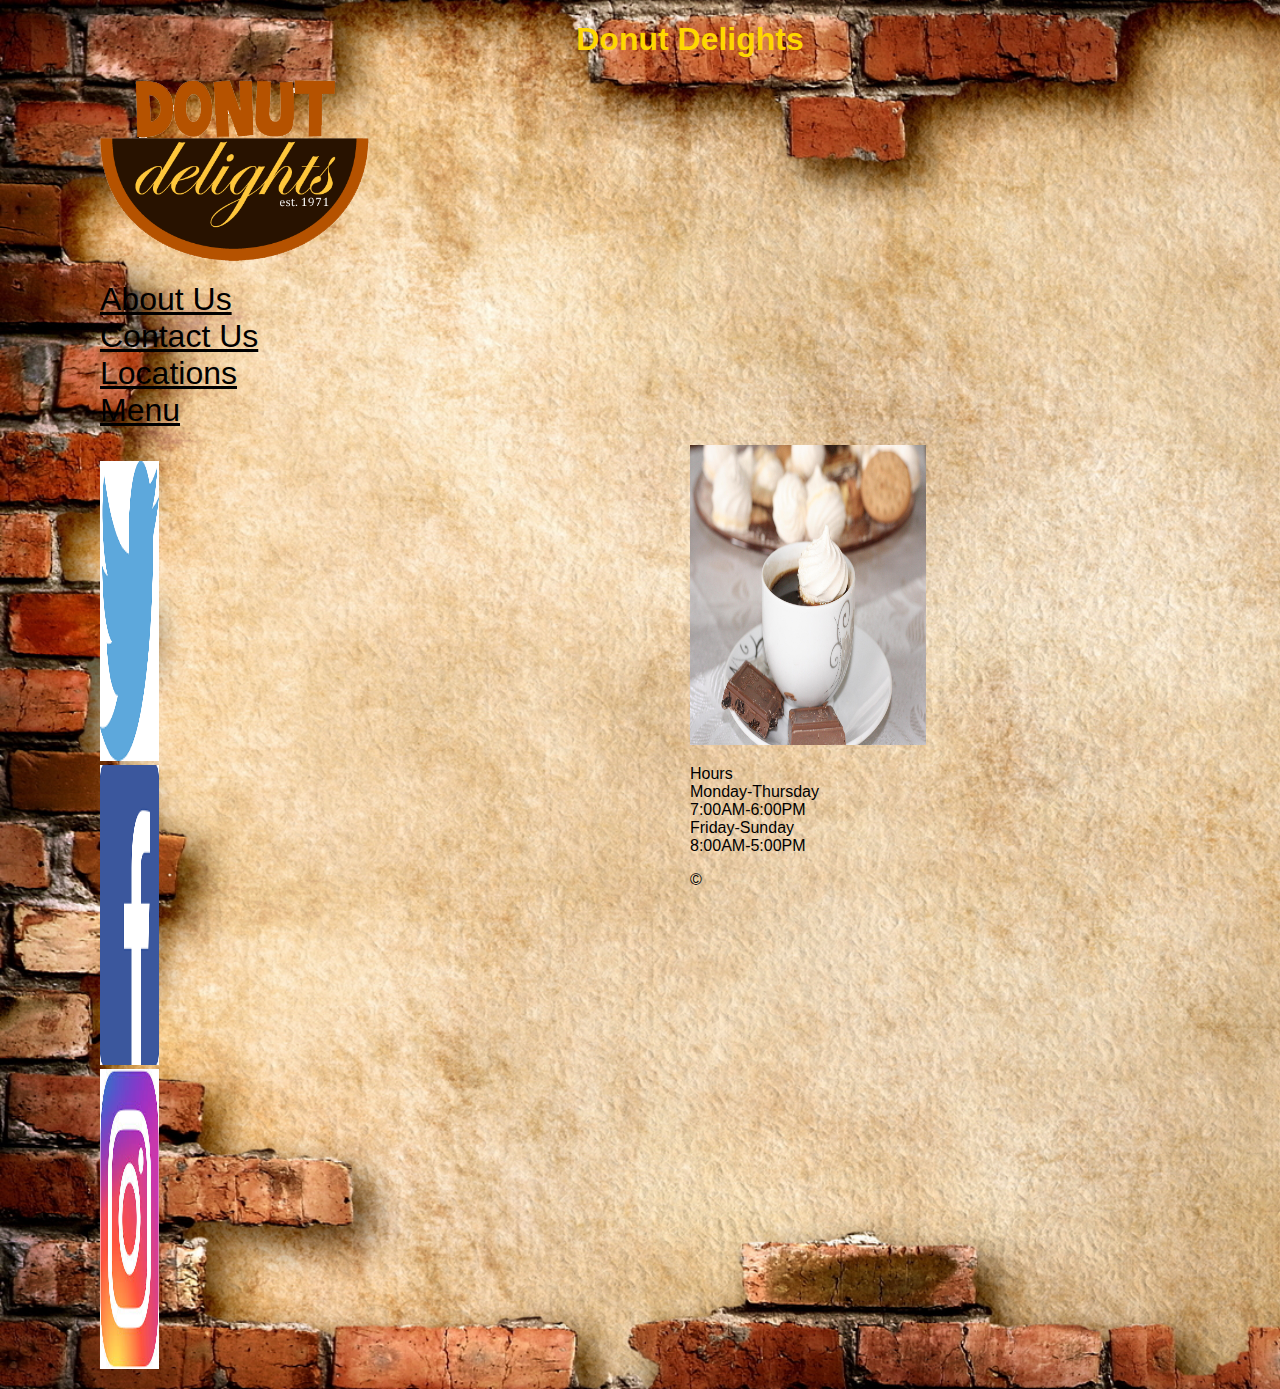
<file: index.html>
<!DOCTYPE html>
<html lang="en">

<head>
	<meta charset="utf-8">
	<title></title>
	<link rel="shortcut icon" href="images/dogs&Donuts.png">
	<link rel="stylesheet" href="styles/normalize.css">
	<link rel="stylesheet" href="styles/main.css">
    <title> Donut Delights</title>
    <h1>Donut Delights</h1>

</head>

<body>
	<header>
        <img src="images/DonutDelights.png" alt="Donut Delights">
		<Nav class="navbar">
            <ul>
                <li><a href="about.html"> About Us</a></li>
                <li><a href="contact.html">Contact Us</a></li>
                <li><a href="location.html">Locations</a></li>
                <li><a href="menu.html">Menu</a></li>
            </ul>
        </Nav>
	</header>

	<main>
        <section>
        <ul class="social">
           <li><img src="images/twitter.png" alt="Twitter"></li>
           <li><img src="images/facebook.png" alt="Facebook"></li>
           <li><img src="images/insta.jpg" alt="Instagram"></li>
        </ul>
		</section>
        <aside>
            <img src="images/coffee_and_chokolate%20(2).JPG">
            <ul> Hours
            <li>Monday-Thursday</li>
            <li>7:00AM-6:00PM</li>
            <li>Friday-Sunday</li>
            <li>8:00AM-5:00PM</li>
        </ul>
       </aside>
        
	</main>						
	<script async src="https://www.googletagmanager.com/gtag/js?id=UA-130437691-1"></script>
<script>
  window.dataLayer = window.dataLayer || [];
  function gtag(){dataLayer.push(arguments);}
  gtag('js', new Date());

  gtag('config', 'UA-130437691-1');
</script>
	
</body>
<footer>
		&copy;
</footer>
</html>
</file>
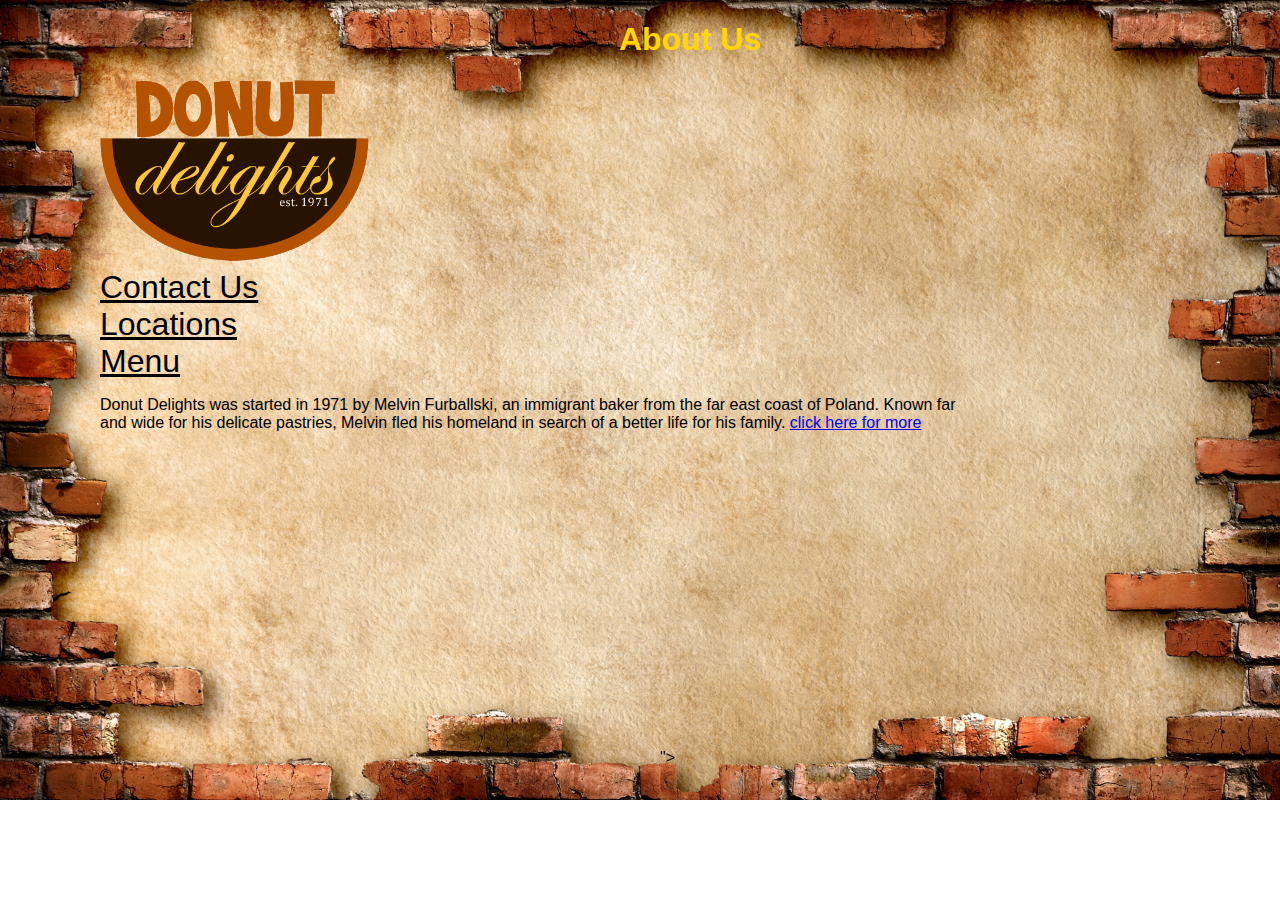
<file: about.html>
<!DOCTYPE html>
<html lang="en">

<head>
	<meta charset="utf-8">
	<title></title>
	<link rel="shortcut icon" href="images/dogs&Donuts.png">
	<link rel="stylesheet" href="styles/normalize.css">
	<link rel="stylesheet" href="styles/main.css">
    <title> Donut Delights</title>
</head>

<body>
	<header>
        <h1>About Us</h1>
		<Nav class="navbar">
            <ul>
                <li><a href="index.html" ><img src="images/DonutDelights.png"></a></li>
                <li><a href="contact.html">Contact Us</a></li>
                <li><a href="location.html">Locations</a></li>
                <li><a href="menu.html">Menu</a></li>
            </ul>
        </Nav>
	</header>

	<main>
		
            <p>Donut Delights was started in 1971 by Melvin Furballski, an immigrant baker from the far
east coast of Poland. Known far and wide for his delicate pastries, Melvin fled his homeland
                in search of a better life for his family. <a href="more.html" id="click">click  here for more</a></p>
        
        <iframe width="560" height="315" src="https://www.youtube.com/embed/aWMjUQFEGd0" frameborder="0" allow="accelerometer; autoplay; encrypted-media; gyroscope; picture-in-picture" allowfullscreen></iframe>">
	</main>						
	<script async src="https://www.googletagmanager.com/gtag/js?id=UA-130437691-1"></script>
<script>
  window.dataLayer = window.dataLayer || [];
  function gtag(){dataLayer.push(arguments);}
  gtag('js', new Date());

  gtag('config', 'UA-130437691-1');
</script>
	
</body>
<footer>
		&copy;
</footer>
</html>
</file>
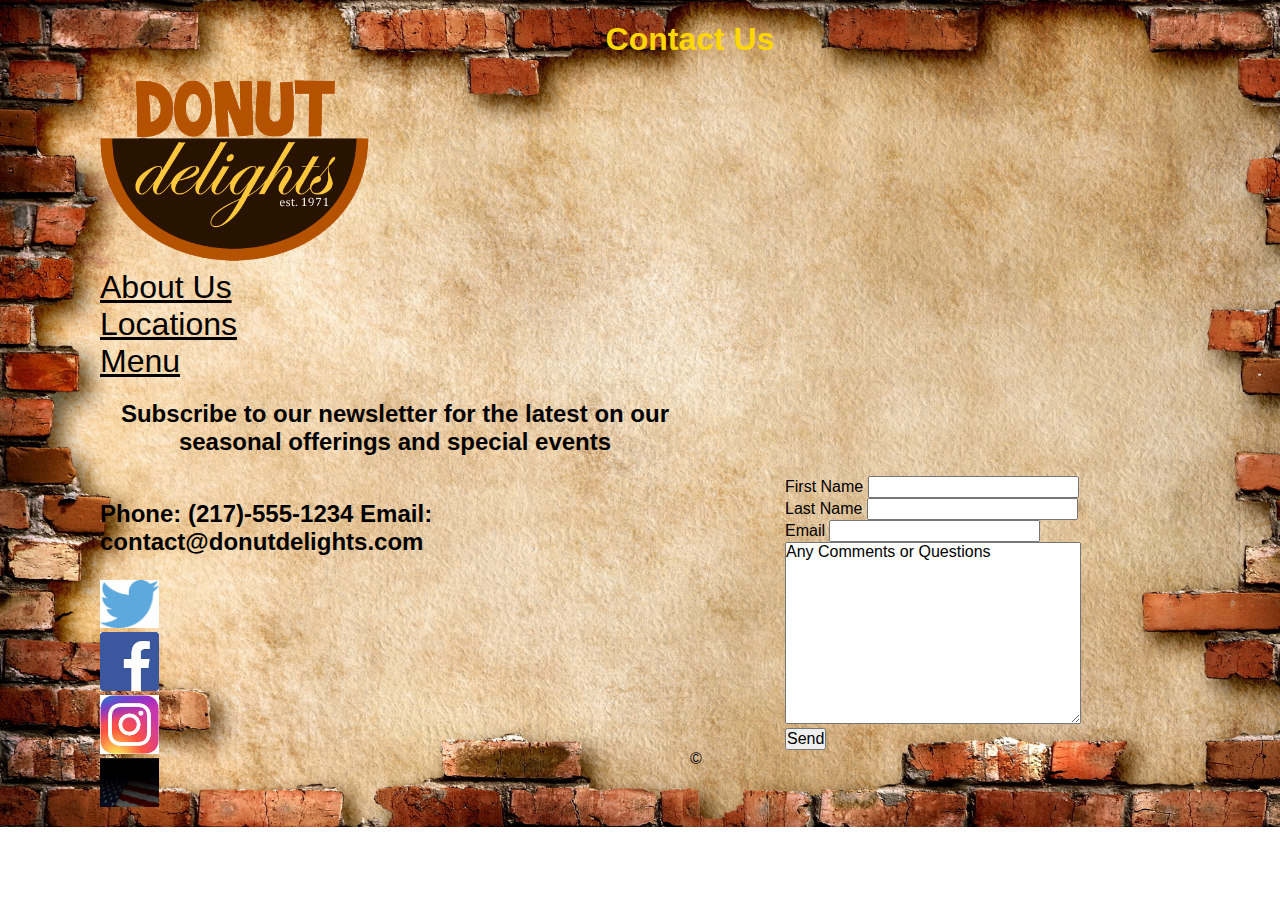
<file: contact.html>
<!DOCTYPE html>
<html lang="en">

<head>
	<meta charset="utf-8">
	<title></title>
	<link rel="shortcut icon" href="images/dogs&Donuts.png">
	<link rel="stylesheet" href="styles/normalize.css">
	<link rel="stylesheet" href="styles/main.css">
    <title> Donut Delights</title>
    <h1>Contact Us</h1>
  
</head>

<body>
	<header>
		<Nav class="navbar">
            <ul>
                <li><a href="index.html" ><img src="images/DonutDelights.png"></a></li>
                <li><a href="about.html"> About Us</a></li>
                <li><a href="location.html">Locations</a></li>
                <li><a href="menu.html">Menu</a></li>
            </ul>
        </Nav>
          <h2>Subscribe to our newsletter for the latest on
our seasonal offerings and special events</h2>
	</header>
    <section>
    <h3> Phone: (217)-555-1234
    Email: contact@donutdelights.com</h3>
       <ul class="social">
           <li><img src="images/twitter.png" alt="Twitter"></li>
           <li><img src="images/facebook.png" alt="Facebook"></li>
           <li><img src="images/insta.jpg" alt="Instagram"></li>
           <li><embed src="images/vetsAdSmall.gif" alt="Thank you for your service."></li>
        </ul>

    </section>
       <aside>
		<form action="https://formspree.io/ddy2696@gmail.com" method="POST">
            <label> First Name</label>
            <input type="text" name="firstname">
            <label>Last Name</label>
            <input type="text" name="lastname">
            <label>Email</label>
            <input type="email" name="_replyto">
            <textarea name="message" rows="10" cols="30">Any Comments or Questions</textarea>
            <input type="submit" value="Send">
        </form>
        
      </aside>
						
	<!-- Global Site Tag (gtag.js) - Google Analytics. Replace GA_TRACKING_ID twice with your tracking id.-->
<script async src="https://www.googletagmanager.com/gtag/js?id=UA-130437691-1"></script>
<script>
  window.dataLayer = window.dataLayer || [];
  function gtag(){dataLayer.push(arguments);}
  gtag('js', new Date());

  gtag('config', 'UA-130437691-1');
</script>
	
</body>
    <footer>
		&copy;
	</footer>
</html>
</file>
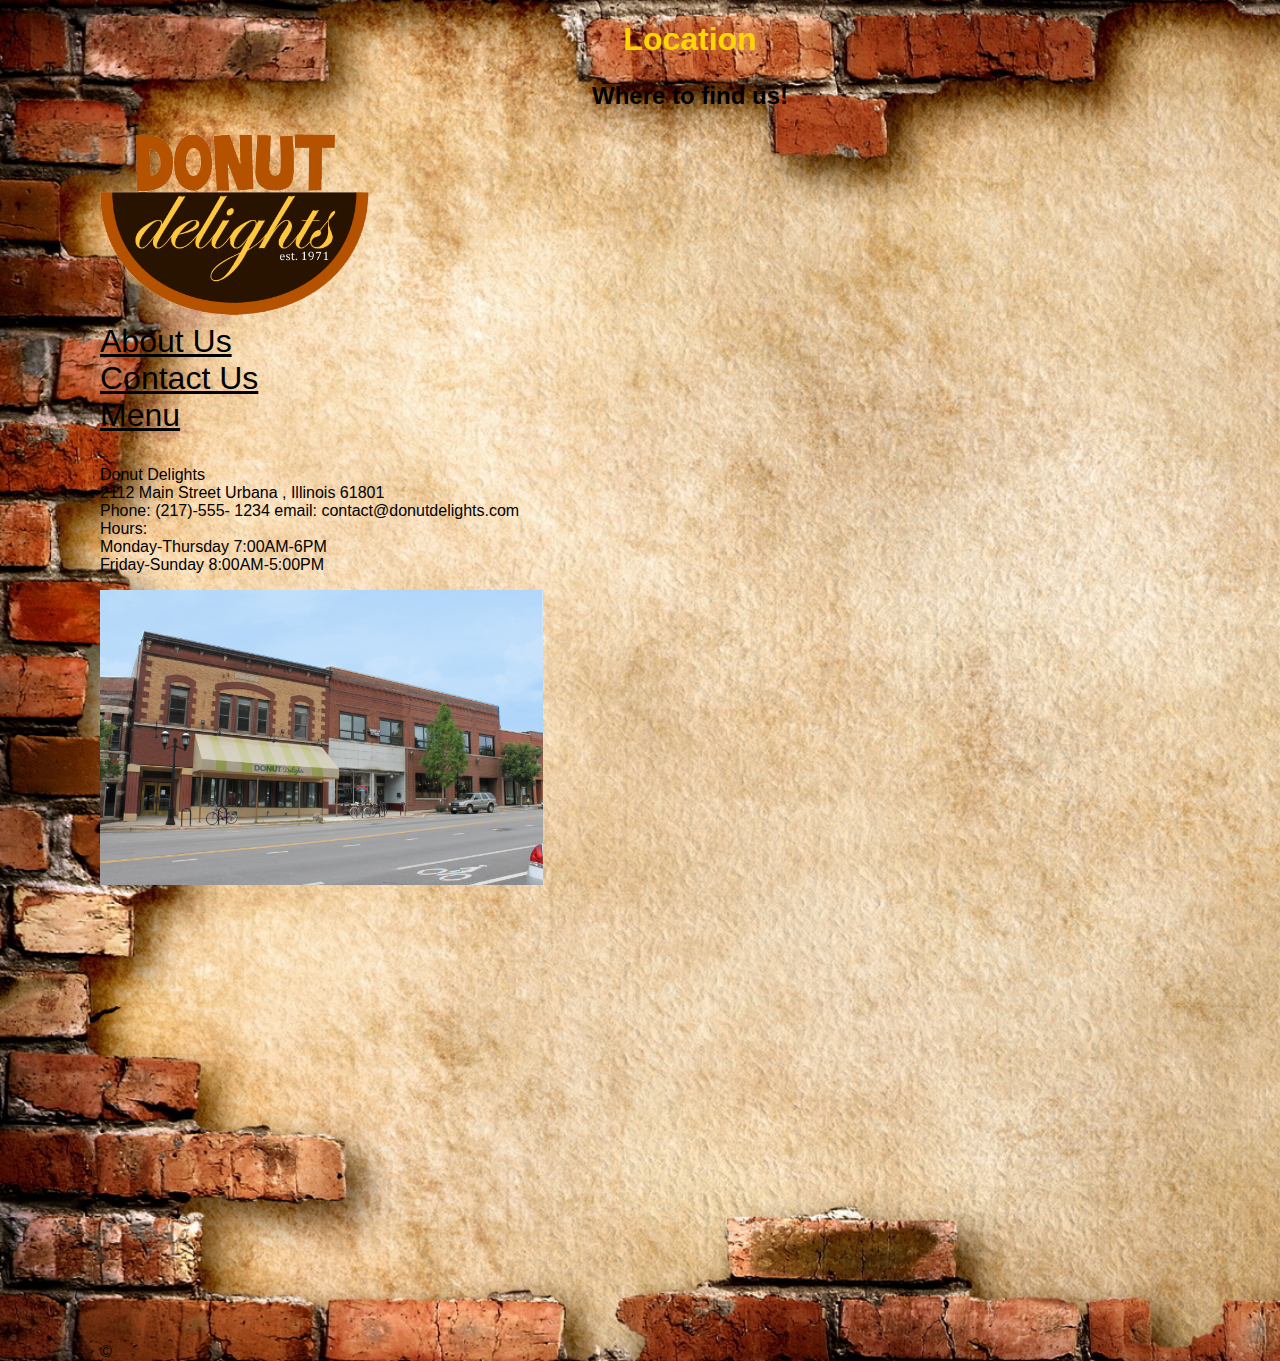
<file: location.html>
<!DOCTYPE html>
<html lang="en">

<head>
	<meta charset="utf-8">
	  <title> Donut Delights Location</title>
	<link rel="shortcut icon" href="images/dogs&Donuts.png">
	<link rel="stylesheet" href="styles/normalize.css">
	<link rel="stylesheet" href="styles/main.css">
    <h1>Location</h1>
    <h3> Where to find us!</h3>
</head>

<body>
	<header>
		<Nav class="navbar">
            <ul>
                <li><a href="index.html" class="current"><img src="images/DonutDelights.png"></a></li>
                <li><a href="about.html"> About Us</a></li>
                <li><a href="contact.html">Contact Us</a></li>
                <li><a href="menu.html">Menu</a></li>
            </ul>
        </Nav>
	</header>
    <section>
        <ul>
            <li>Donut Delights</li>
            <li>2112 Main Street Urbana , Illinois 61801</li>
            <li>Phone: (217)-555- 1234
                email: contact@donutdelights.com</li>
            <li>Hours:
<li>Monday-Thursday
7:00AM-6PM</li>
<li>Friday-Sunday
8:00AM-5:00PM</li>
    </ul>
        <image src="images/donutDelightsStoreFront1.1.jpg" alt="donuts delights location"></image>
        
    </section>

	<main>
        
		<iframe src="https://www.google.com/maps/embed?pb=!1m18!1m12!1m3!1d3051.248211137896!2d-88.22868718519274!3d40.114471679401355!2m3!1f0!2f0!3f0!3m2!1i1024!2i768!4f13.1!3m3!1m2!1s0x880cd76a77607879%3A0xabcbde07e6508b09!2s2112+W+Main+St%2C+Urbana%2C+IL+61801!5e0!3m2!1sen!2sus!4v1543336990616" width="600" height="450" frameborder="0" style="border:0" allowfullscreen></iframe>
        
        
	</main>						
	<script async src="https://www.googletagmanager.com/gtag/js?id=UA-130437691-1"></script>
<script>
  window.dataLayer = window.dataLayer || [];
  function gtag(){dataLayer.push(arguments);}
  gtag('js', new Date());

  gtag('config', 'UA-130437691-1');
</script>
</body>
<footer>
		&copy;
</footer>
</html>
</file>
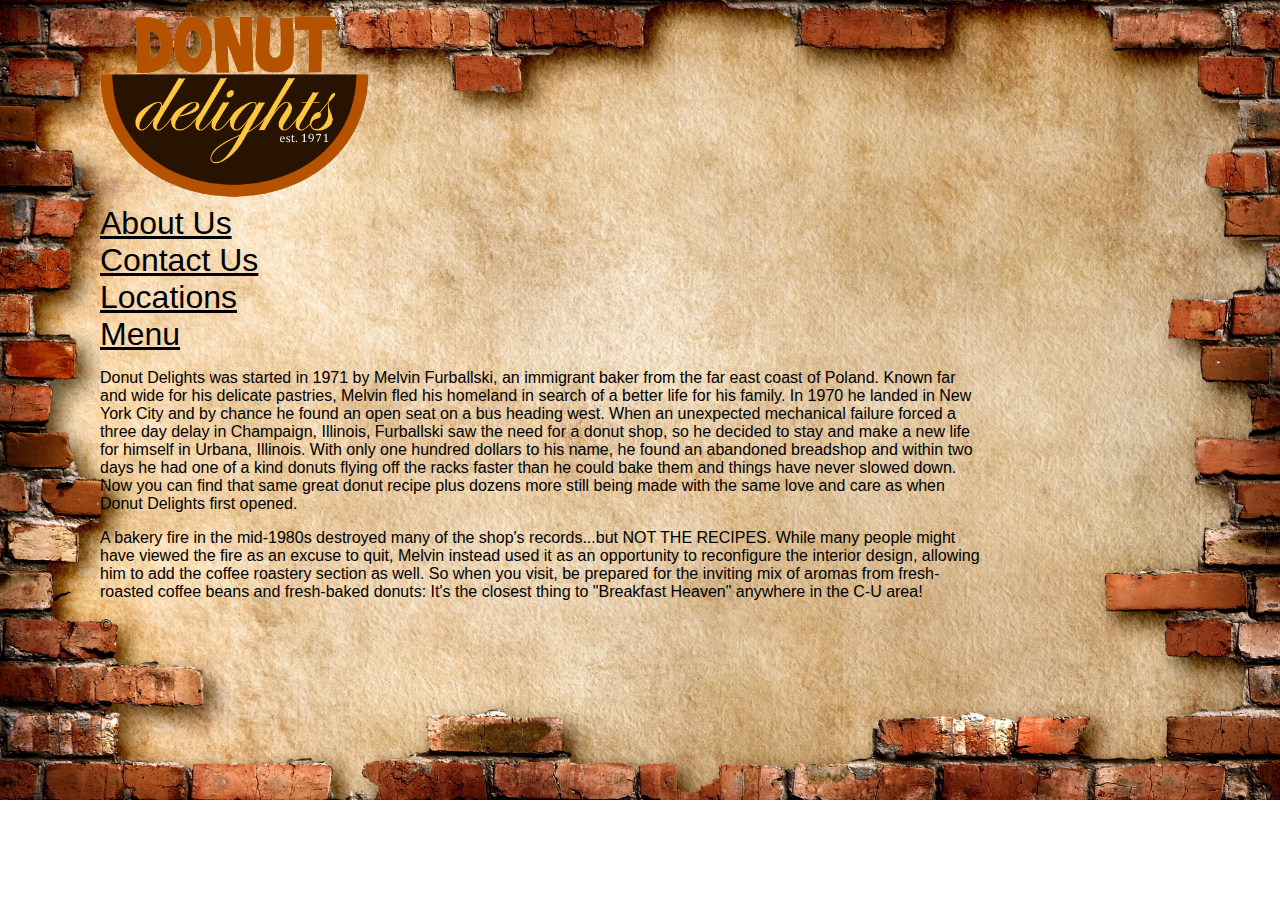
<file: more.html>
<!DOCTYPE html>
<html lang="en">

<head>
	<meta charset="utf-8">
	<title>More Information</title>
	<link rel="shortcut icon" href="images/dogs&Donuts.png">
	<link rel="stylesheet" href="styles/normalize.css">
	<link rel="stylesheet" href="styles/main.css">
</head>

<body>
	<header>
		<Nav id="nav_menu">
            <ul>
                <li><a href="index.html" ><img src="images/DonutDelights.png"></a></li>
                <li><a href="about.html"> About Us</a></li>
                <li><a href="contact.html">Contact Us</a></li>
                <li><a href="location.html">Locations</a></li>
                <li><a href="menu.html">Menu</a></li>
            </ul>
        </Nav>
	</header>

	<main>
        <p>Donut Delights was started in 1971 by Melvin Furballski, an immigrant baker from the far
east coast of Poland. Known far and wide for his delicate pastries, Melvin fled his homeland
in search of a better life for his family. In 1970 he landed in New York City and by chance he
found an open seat on a bus heading west. When an unexpected mechanical failure forced
a three day delay in Champaign, Illinois, Furballski saw the need for a donut shop, so he decided
to stay and make a new life for himself in Urbana, Illinois. With only one hundred dollars
to his name, he found an abandoned breadshop and within two days he had one of a
kind donuts flying off the racks faster than he could bake them and things have never
slowed down. Now you can find that same great donut recipe plus dozens more still being
made with the same love and care as when Donut Delights first opened.</p>
            <p>A bakery fire in the mid-1980s destroyed many of the shop's records...but NOT THE RECIPES.
While many people might have viewed the fire as an excuse to quit, Melvin instead used it
as an opportunity to reconfigure the interior design, allowing him to add the coffee roastery
section as well. So when you visit, be prepared for the inviting mix of aromas from
fresh-roasted coffee beans and fresh-baked donuts: It's the closest thing to "Breakfast
Heaven" anywhere in the C-U area!</p>
            
	</main>						
	<script async src="https://www.googletagmanager.com/gtag/js?id=UA-130437691-1"></script>
    <script>
  window.dataLayer = window.dataLayer || [];
  function gtag(){dataLayer.push(arguments);}
  gtag('js', new Date());

  gtag('config', 'UA-130437691-1');
    </script>
	
</body>
<footer>
		&copy;
</footer>       
</html>
</file>
<file: styles/main.css>
/* the styles for the elements */
* {
	padding:0
	
}
html {
    background-image: url("../images/Abstract-Brown-Wall-Wallpaper.jpg");
    background-size:cover;
    background-repeat:no-repeat;
  
   
    
}
head {
    font-family: Arial, Helvetica, sans-serif;
    font-size: 200%;
    color:gold;
    background-image: url<"../images/coffee_and_chokolate%20(2).JPG");

}

    

h1 {
    color:gold;
    text-align: center;
}
h3{
    text-align:center;
    font-size:150%;
    padding-top:10
}


body {
	padding-left: 100px;
    display:block;
}

 body ul{
    list-style-type: none;
    display:block;
    
}
body h2{
     text-align:center;
    width:50%;
}
ul li a {
    margin:0;
    padding:0;
    color:black;
    font-size:200%;
}
ul li img {
    align-content:left;
    flex-wrap:wrap;
}

.social{
    width:50%;
       
}
.social img {
    width:20%;
    
}
.social embed{
    width:20%;
}
main p{
    width:75%;
}   
section{ 
    float:left; 
    display: inline-block;
    width:50%;
}
section p{
    width:25%;
    display:inline;
    width:40%
}

section h2 {
    text-align:center;
    width:50%;
}
section h3{
    text-align:left;
}
section img{
    width:75%
}

iframe {
    align-self: center;
    
    
} 
main img{
     height:300px;
    width:350px;
}
aside{
    float: right;
    display:block;
    width:50%;
}

aside img{
    width:40%;
   
 
}
form{
    display:block;
    width:50%;
    float: right;
    padding-right:200px;
    
}
</file>
